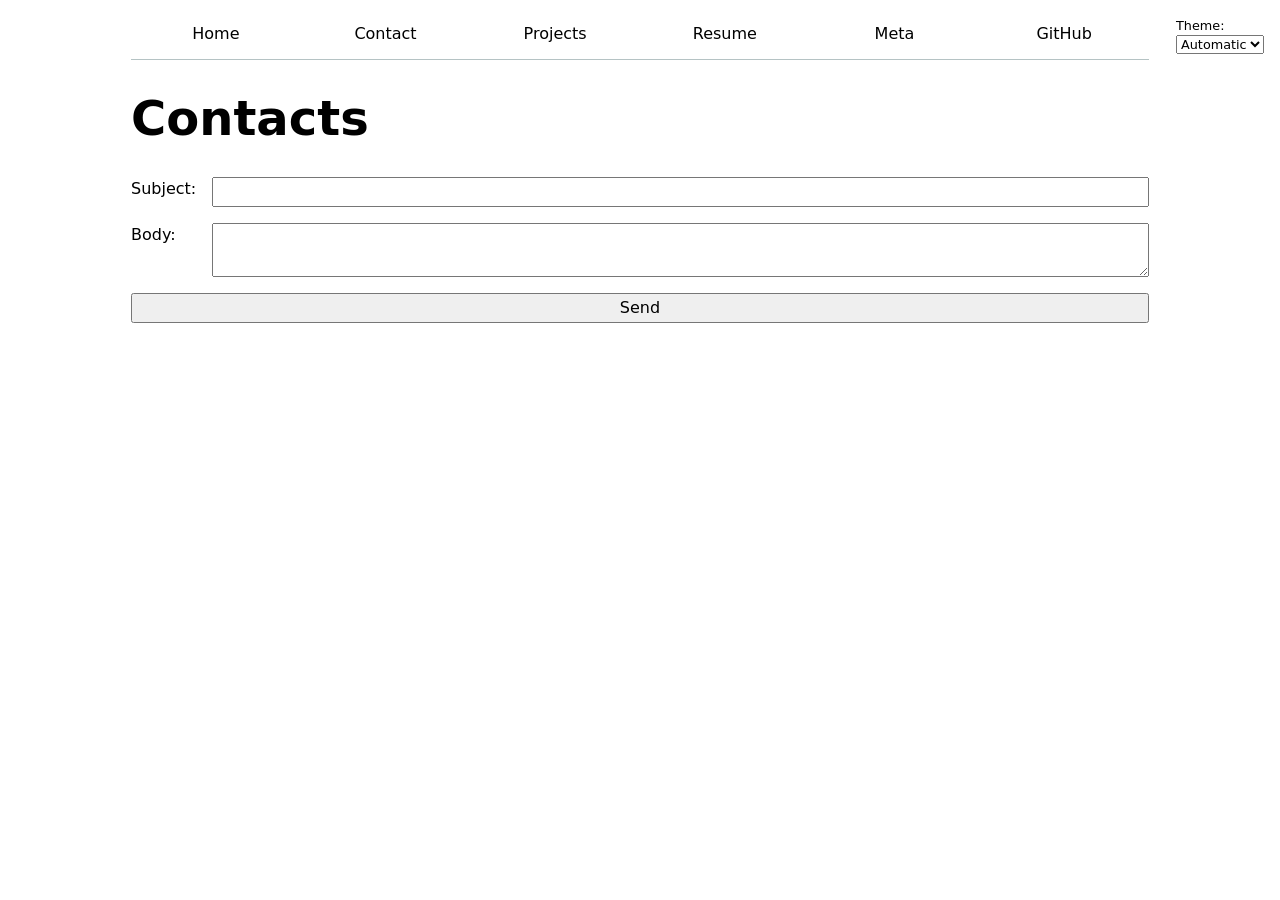
<file: contacts/index.html>
<!DOCTYPE html>
<html lang="en">
<head>
    <meta charset="UTF-8">
    <meta name="viewport" content="width=device-width, initial-scale=1.0">
    <title>Contacts</title>
    <link rel="stylesheet" href="../style.css">
    <script src="../global.js" type="module"></script>
</head>

<body>
    <h1>Contacts</h1>
    <form action="mailto:juquesada@ucsd.edu">
        <label>Subject:<input name="subject"></label>
        <label>Body:<textarea name="body"></textarea></label>
        <button>Send</button>
    </form>
</body>
</html>
</file>
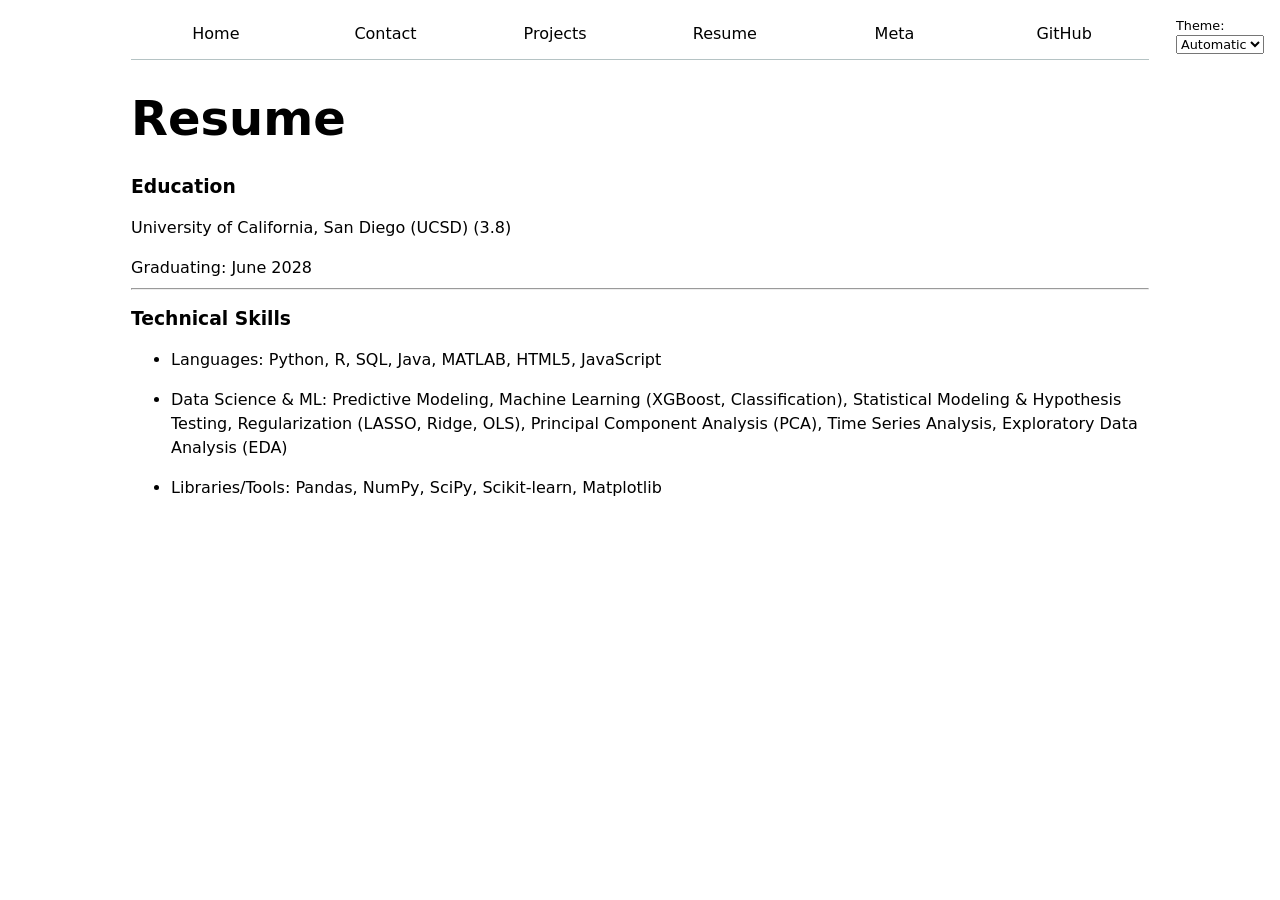
<file: resume/index.html>
<!DOCTYPE html>
<html lang="en">
<head>
    <meta charset="UTF-8">
    <meta name="viewport" content="width=device-width, initial-scale=1.0">
    <title>Resume</title>
    <link rel="stylesheet" href="../style.css">
    <script src="../global.js" type="module"></script>
</head>
<body>
    <h1>Resume</h1>
    <section>
        <article>
            <h3>Education</h3>
            <p>University of California, San Diego (UCSD) (3.8)</p>
            <time datetime="2028-06">Graduating: June 2028</time>
        </article>
        
        <hr>
    </section>
    <section>
        <h3>Technical Skills</h3>
        <ul>
            <li><p>Languages: Python, R, SQL, Java, MATLAB, HTML5, JavaScript</p></li>
            <li><p>Data Science & ML: Predictive Modeling, Machine Learning (XGBoost, Classification), Statistical Modeling & Hypothesis Testing, Regularization (LASSO, Ridge, OLS), Principal Component Analysis (PCA), Time Series Analysis, Exploratory
                Data Analysis (EDA)</p></li>
            <li><p>Libraries/Tools: Pandas, NumPy, SciPy, Scikit-learn, Matplotlib</p></li>
        </ul>
    </section>
</body>
</html>
</file>
<file: style.css>
html {
  --color-accent: oklch(65% 50% 0);
  accent-color: var(--color-accent);
  color-scheme: light dark;
}
body {
    /* Set line height to 1.5 times the font size
         and use the OS’s UI font as the website font
       */
    font: 100%/1.5 system-ui;
    box-sizing: border-box;
    width: min(100%, 100ch + 2rem);
    margin: 0 auto;
    padding: 1rem;
  }
  img {
    max-width: min(100%, 25rem);
    height: auto;
  }
  nav ul, nav li {
    display: contents;
  }
  nav {
    --border-color: oklch(50% 10% 200 / 40%);
    display: flex;
    margin-bottom: 1em;
    border-bottom: 1px solid var(--border-color);
  }
  nav a{
    flex: 1;
    text-decoration: none;
    color: inherit;
    text-align: center;
    padding: 0.4em;
    border-bottom: 0.4em solid transparent;
  }
  nav a.current {
    border-bottom: 0.4em solid var(--border-color);
    padding-bottom: 0.1em;
  }
  nav a:hover {
    border-bottom: 0.4em solid var(--color-accent);
    background-color: color-mix(in oklch, var(--color-accent), canvas 85%);
  }
  form {
    display: grid;
    grid-template-columns: auto 1fr;
    gap: 1em;
  }
  
  label {
    display: grid;
    grid-template-columns: subgrid;
    grid-column: 1 / -1;
  }
  
  input,
  textarea {
    width: 100%;
    box-sizing: border-box;
  }
  
  input,
  textarea,
  button,
  select {
    font: inherit;
  }
  
  button {
    grid-column: 1 / -1;
  }

  .projects {
    display: grid;
    grid-template-columns: repeat(auto-fill, minmax(min(100%, 15em), 1fr));
    gap: 1em;
  }
  
  .projects article {
    min-width: 0;
    display: grid;
    grid-row: span 3;
    grid-template-rows: subgrid;
    gap: 1em;
  }
  
  .projects h2 {
    margin: 0;
    overflow-wrap: anywhere;
  }

  h1 {
    font-size: 300%;
  }
  
  h1, h2, h3, h4, h5, h6 {
    line-height: 1.1;
    text-wrap: balance;
  }

  .color-scheme {
    position: absolute;
    top: 1rem;
    right: 1rem;
    font-size: 80%;
  }

  #profile-stats dl {
    display: grid;
    grid-template-columns: repeat(4, 1fr);
    gap: 0.5em 1em;
    text-align: center;
  }
  
  #profile-stats dt {
    grid-row: 1;
    font-weight: bold;
  }
  
  #profile-stats dd {
    grid-row: 2;
    margin: 0;
    font-size: 2em;
  }

  .project-year {
    font-family: Baskerville, serif;
    font-variant-numeric: oldstyle-nums;
    color: gray;
  }

  #projects-pie-plot {
    width: 100%;
    max-width: 20em;
    flex-shrink: 0;
    margin-block: 2em;
    overflow: visible;
  }

  .legend {
    display: grid;
    grid-template-columns: repeat(auto-fill, minmax(9em, 1fr));
    gap: 1em;
    list-style: none;
    border: 1px solid gray;
    border-radius: 0.5em;
    padding: 1em;
    margin-block: 1em 2em;
  }
  
  .legend-item {
    display: flex;
    align-items: center;
    gap: 0.4em;
  }
  
  .swatch {
    display: inline-block;
    width: 1em;
    aspect-ratio: 1;
    flex-shrink: 0;
    background-color: var(--color);
    border-radius: 0.2em;
  }
  
  .legend-item em {
    color: gray;
  }

  .container {
    display: flex;
    align-items: center;
    gap: 2em;
    flex-wrap: wrap;
  }
  
  .container .legend {
    flex: 1;
    min-width: 15em;
  }

  .searchBar {
    margin-block: 1em 2em;
    padding: 0.75em;
  }

  #projects-pie-plot path {
    cursor: pointer;
    transition: opacity 300ms, fill 300ms;
  }
  
  #projects-pie-plot:has(path:hover) path:not(:hover) {
    opacity: 0.5;
  }
  
  .legend-item {
    cursor: pointer;
  }
  
  #projects-pie-plot path.selected,
  .legend-item.selected {
    --color: #d63384 !important;
  }
  
  #projects-pie-plot path.selected {
    fill: var(--color);
  }
  
  .legend-item.selected {
    font-weight: bold;
  }

  dl.stats {
    display: grid;
    grid-template-columns: repeat(6, minmax(0, 1fr));
    gap: 0.5em 1.5em;
    margin-block: 1.5em;
  }
  
  .stats dt {
    grid-row: 1;
    color: gray;
    font-size: 0.85em;
    text-transform: uppercase;
  }
  
  .stats dd {
    grid-row: 2;
    margin: 0;
    font-size: 2.5em;
  }
  
  @media (max-width: 700px) {
    dl.stats {
      grid-template-columns: max-content 1fr;
    }
  
    .stats dt,
    .stats dd {
      grid-row: auto;
    }
  
    .stats dt {
      align-self: center;
    }
  
    .stats dd {
      font-size: 1.75em;
    }
  }

  #chart svg {
    display: block;
    width: 100%;
    height: auto;
  }

  #chart .gridlines line {
    stroke: currentColor;
    stroke-opacity: 0.1;
  }
  
  #chart .gridlines .domain {
    display: none;
  }

  dl.info {
    display: grid;
    grid-template-columns: auto 1fr;
    gap: 0.4em 1em;
    margin: 0;
    transition: opacity 200ms, visibility 200ms;
  }
  
  dl.info dt {
    color: gray;
  }
  
  dl.info dd {
    margin: 0;
  }
  
  .tooltip {
    position: fixed;
    top: 1em;
    left: 1em;
    z-index: 1000;
    max-width: min(24em, calc(100vw - 2em));
    padding: 1em;
    background-color: Canvas;
    color: CanvasText;
    border: 1px solid color-mix(in srgb, currentColor 15%, transparent);
    border-radius: 0.5em;
    box-shadow: 0 4px 16px rgb(0 0 0 / 15%);
    pointer-events: none;
  }
  
  dl.info[hidden] {
    opacity: 0;
    visibility: hidden;
  }
  
  #chart .dots circle {
    transition: transform 200ms, cx 200ms, r 200ms;
    transform-origin: center;
    transform-box: fill-box;
  }
  
  #chart .dots circle:hover {
    transform: scale(1.5);
  }

  @keyframes marching-ants {
    to {
      stroke-dashoffset: -8;
    }
  }
  
  #chart .brush .selection {
    fill: currentColor;
    fill-opacity: 0.1;
    stroke: currentColor;
    stroke-opacity: 0.7;
    stroke-dasharray: 5 3;
    animation: marching-ants 2s linear infinite;
  }
  
  #chart .dots circle.selected {
    fill: #ff6b6b;
  }
  
  #language-breakdown.stats {
    grid-template-columns: repeat(auto-fit, minmax(9em, 1fr));
  }
  
  #language-breakdown dd {
    font-size: 1.25em;
  }

  /* Fit project images within their columns without cropping. */
.projects article > img {
  display: block;
  width: 100%;
  max-width: 100%;
  height: auto;
  aspect-ratio: 2 / 1;
  object-fit: contain;
  align-self: start;
}

.projects h2 a {
  color: inherit;
  text-underline-offset: 0.15em;
}

.projects h2 a:hover {
  color: var(--color-accent);
}

/* Adjust navigation and chart controls for smaller screens. */
@media (max-width: 700px) {
  .color-scheme {
    position: static;
    display: flex;
    justify-content: flex-end;
    align-items: center;
    gap: 0.5em;
    margin-bottom: 0.75em;
  }

  nav {
    flex-wrap: wrap;
  }

  nav a {
    flex: 1 1 28%;
  }

  .container {
    gap: 1em;
  }

  .container .legend {
    min-width: 0;
    width: 100%;
  }

  #projects-pie-plot {
    max-width: min(100%, 20em);
  }
}
@starting-style {
  #chart .dots circle {
    r: 0;
  }
}

.commit-filter {
  display: flex;
  align-items: center;
  flex-wrap: wrap;
  gap: 0.5rem 1rem;
}

.commit-filter input {
  flex: 1;
}

#scrolly-1 {
  display: grid;
  grid-template-columns: minmax(0, 1fr) minmax(0, 2fr);
  gap: 1.5rem;
}

#scatter-plot {
  position: sticky;
  top: 1rem;
  align-self: start;
  background: Canvas;
}

#scatter-story .step {
  box-sizing: border-box;
  min-height: 60vh;
  padding: 1rem;
  border-inline-start: 3px solid transparent;
  overflow-wrap: anywhere;
}

#scatter-story .step.is-active {
  border-inline-start-color: steelblue;
}

#scatter-story .step h3 {
  margin-block: 0.25em;
}

#files {
  display: grid;
  grid-template-columns: minmax(0, 1fr) minmax(0, 3fr);
  gap: 1rem;
}

#files > div {
  grid-column: 1 / -1;
  display: grid;
  grid-template-columns: subgrid;
}

#files dt {
  overflow-wrap: anywhere;
}

#files small {
  display: block;
}

#files dd,
#file-legend {
  display: flex;
  flex-wrap: wrap;
  margin: 0;
}

#files dd {
  align-content: start;
  align-items: start;
  gap: 0.15em;
  padding-block-start: 0.35em;
}

#file-legend {
  gap: 0.5rem 1rem;
  padding: 0;
  list-style: none;
}

.loc,
#file-legend li::before {
  display: inline-block;
  width: 0.5em;
  aspect-ratio: 1;
  border-radius: 50%;
  background: var(--line-color);
}

#file-legend li::before {
  content: '';
  margin-inline-end: 0.4em;
  vertical-align: 0.1em;
}

@media (max-width: 650px) {
  #scrolly-1 {
    grid-template-columns: minmax(0, 1fr);
    row-gap: 0;
  }

  #scatter-plot {
    grid-area: 1 / 1;
    top: 0;
    z-index: 1;
    max-height: 55vh;
    overflow: auto;
  }

  #scatter-plot #chart svg {
    max-height: 38vh;
  }

  #scatter-story {
    grid-area: 1 / 1;
    padding-top: min(46vh, 65vw);
  }

  #files {
    grid-template-columns: minmax(0, 1fr) minmax(0, 2fr);
  }
}

@media (prefers-reduced-motion: reduce) {
  #chart .dots circle {
    transition: none;
  }
}
</file>
